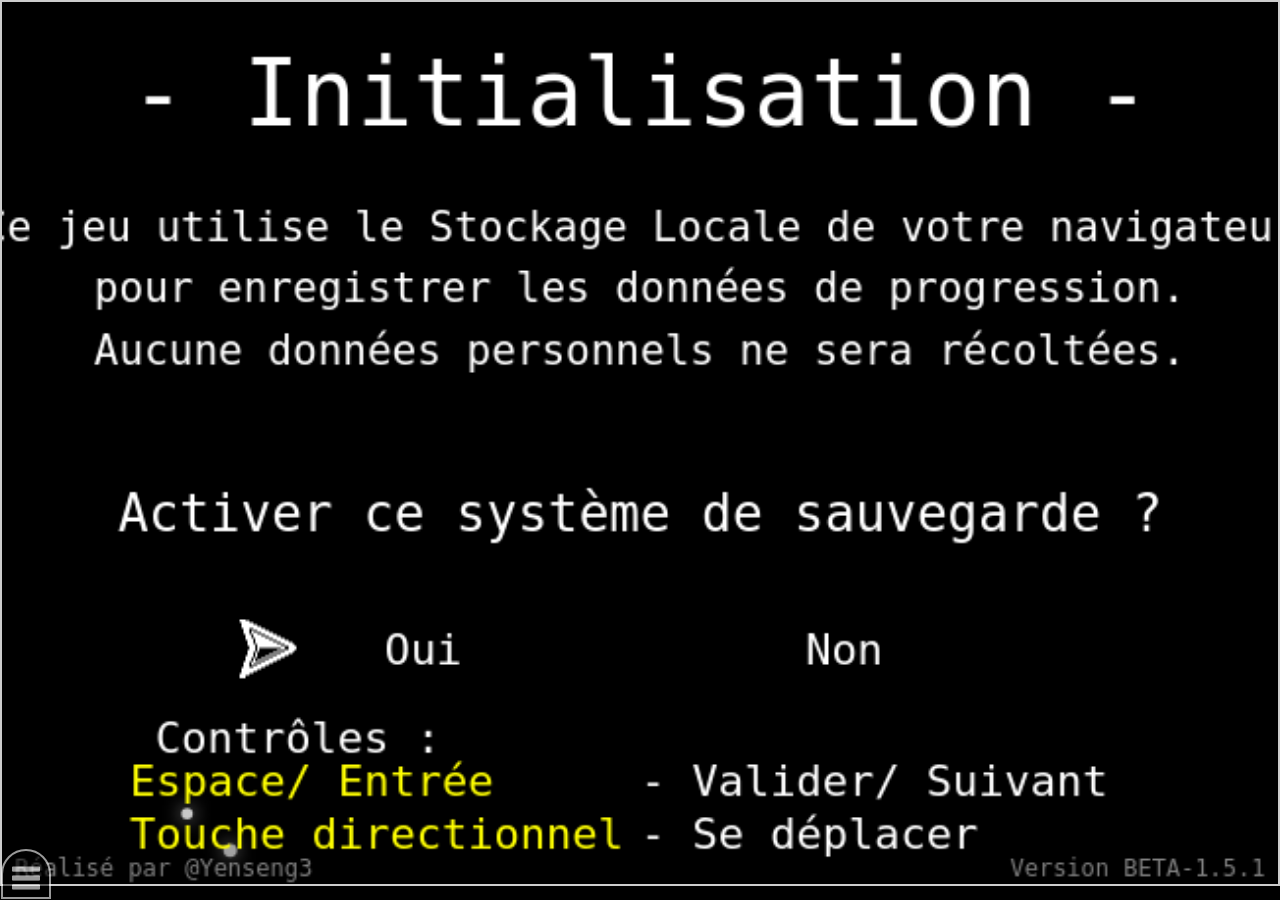
<file: index.html>
<!DOCTYPE html>
<html lang="fr-FR">

<head>
	<meta charset="utf-8">
	<link rel="stylesheet" type="text/css" href="assets/css/style.css">
	<link rel="stylesheet" type="text/css" href="assets/game/pageorder.css">
	<meta name="viewport" content="width=device-width, initial-scale=1.0">
	<title>Spé maths</title>
	<script type="text/javascript">
		let chargement=0;
	</script>
</head>
<body style="background-color: black;" class="overflowhide">
	<div id="game" class="game-lock">
		<canvas id="canvas1"></canvas>
		<p class="error" id="game-error">ERREUR 0 : Une option de votre navigateur semble bloquer l'execution de fichier Javascript.</p>
		<div class="btn-game-controler-box" id="controler">
			<div class="btn-game-controler-row">
				<button onclick="inputPlayerPhone(7)"> 7 </button>
				<button onclick="inputPlayerPhone(8)"> 8 </button>
				<button onclick="inputPlayerPhone(9)"> 9 </button>
				<button onclick="inputPlayerPhone('p')"> <img src="assets/game/assets/btn_pause.png" width="40px"> </button>
			</div>
			<div class="btn-game-controler-row">
				<button onclick="inputPlayerPhone(4)"> 4 </button>
				<button onclick="inputPlayerPhone(5)"> 5 </button>
				<button onclick="inputPlayerPhone(6)"> 6 </button>
				<button onclick="inputPlayerPhone('Retour')"><img src="assets/game/assets/btn_return.png" width="40px"> </button>
			</div>
			<div class="btn-game-controler-row">
				<button onclick="inputPlayerPhone(1)"> 1 </button>
				<button onclick="inputPlayerPhone(2)"> 2 </button>
				<button onclick="inputPlayerPhone(3)"> 3 </button>
				<button onclick="inputPlayerPhone('Negat')"><img src="assets/game/assets/btn_plusmoins.png" width="40px"></button>
			</div>
			<div class="btn-game-controler-row">
				<button onclick="inputPlayerPhone(0)"> 0 </button>
				<button class="btn-game-controller-ghost" disabled>   </button>
				<button class="btn-game-controller-ghost" disabled>   </button>
				<button onclick="inputPlayerPhone('Enter')"> <img src="assets/game/assets/btn_enter.png" width="40px"> </button>
			</div>
		</div>
		<div id="paragraphe">
			<div class="btn-game-box btn-game-box-fs">
				<button class="btn-game-off" onclick="phone(this)" title="Afficher les contrôles en mode portable"><img src="assets/img/modephone.png" width="35px"></button>
				<button class="btn-game-off" onclick="showHideDescription(this)" title="Afficher les contrôles en mode portable">Description</button>
				<button class="btn-game-off" onclick="showHideReseaux(this)" title="Afficher les contrôles en mode portable">Réseaux</button>
				<button class="btn-game-off" onclick="showHideChangelog(this)" title="Afficher les contrôles en mode portable">Changelog</button>
				<div class="btn-game-menu"><img src="assets/img/menu.png" width="32px" id="game-menu-btn"></div>
			</div>
			<div id="Description" class="texte">
				<h1>Spé Maths</h1>
				<h2>Description</h2>
				<p>Marre de se taper des sales notes en Mathématique ? Voilà la solution ! Venez vous entrainer quand vous voulez en calcul mental avec ce jeu !
					<br>Additions, soustractions, multiplications. Tout y est pour vous entrainer et flex comme un pro quand on vous demandera combien font 6x7...</p>
				<p>Créez vos programmes d'entrainement personnalisé ou jouez des niveaux à thème et enchaînez le plus d'opération possible dans un temps limité. Plus vous répondrez rapidement, plus votre score augmentera. Quel sera votre record ?</p>
				<br>
				<b>PEUT NE PAS FONCTIONNER CORRECTEMENT SUR SAFARI et MAC IOS !</b>
				<br>
				<hr>
			</div>
			<div id="Reseaux" class="texte">
				<h2>Réseaux</h2>
				<p>Bon vu qu'il ne s'agit que d'une simple page GitHub dans le but de présenter le projet (et que j'ai eu la flemme de faire un quelconque formulaire) vous pouvez toujours me laisser votre avis sur mon <b>Discord</b> dans la section <a class="discord-room" href="https://discord.gg/js3aJtBxdn" target="_blank"> #Spe-math </a> </p>
				<p>Sinon vous pouvez toujours me suivre sur :</p>
				<a href="https://twitter.com/Yenseng3" target="_blank" class="twitter">Twitter</a>
				<a href="https://www.youtube.com/channel/UCZDcdxTOk54EYf5yQXkz46w" target="_blank" class="youtube">Youtube</a>
				<a href="https://discord.gg/js3aJtBxdn" target="_blank" class="discord">Discord </a>
				<hr>
			</div>
			<div id="Changelog" class="texte">
				<h2>Changelog</h2>
				<h3>BETA 1.5.1 - 07/08/2025</h3>
				<p>Cette mise à jour aurait du sortir en Octobre dernier mais je n'arrivais pas à me débarasser de jekyll pour GitHub Pages qui empêchait la mise à jour de la page. La 1.6 est en préparation depuis un bon moment et arrivera vers fin-Octobre début Novembre. Cette mise à jour 1.5.1 est surtout là pour corriger des bugs majeur et reéquilibrer un niveau qui était beaucoup trop difficile d'après certains retours.<br> Vous pouvez suivre le développement du jeu sur le discord <a class="discord-room" href="https://discord.gg/js3aJtBxdn" target="_blank"> #Spe-math</a> .<br>Merci pour vos retours et continuez d'en faire, ça me motive pour finir le projet.</p>
				<ul>
					<li><b>PEUT NE PAS FONCTIONNER CORRECTEMENT SUR SAFARI et MAC IOS !</b></li>
					<br>
					<li>Niveau 25 modifié : Le niveau était beaucoup trop difficile sur la fin à cause du chrono trop court
						<ul>
							<li>Vies max 3 -> 5</li>
							<li>Temps de réponse maximum : 15s -> 16s</li>
							<li>Temps réduit après un certains nombre d'opération : 1s -> 0.75s</li>
						</ul>
					</li>
					<li>Ajout d'une option pour changer le sens d'écriture des réponses (par défaut : de droite à gauche).</li>
					<li>Correction d'un bug Majeur qui bloquait le joueur à la fin d'une partie s'il jouait en mode Temps ou mode Vie sans Additions.</li>
					<li>Correction du temps de récupération de la pause en jeu pour la version téléphone pour correspondre au temps de la version ordinateur.</li>
					<li>Correction d'un bug qui empêchait de réinnitialiser la sauvegarde.</li>
					<li>Correction d'un bug qui cumulait les temps de réponses sur une même opération dans le mode niveau.</li>
				</ul>
				<h3>BETA 1.5.0 - 29/06/2024</h3>
				<ul>
					<li><b>PEUT NE PAS FONCTIONNER CORRECTEMENT SUR SAFARI et MAC IOS !</b></li>
					<br>
					<li><b>Ajout d'une polices d'écriture au jeu.</b> Vous pouvez la changer dans le menu des Options.</li>
					<li>Changement intégrale de la page web pour ne laisser que le jeu au premier plan.</li>
					<li>Changement du calcul du temps, avant basé sur les frames, maintenant sur le temps écoulé entre chaque frame</li>
					<li>Mise à l'échelle auto de la fenêtre de jeu.</li>
					<li>Equilibrage du mode Arcade pour avoir une courbe de difficulté moins abrupte.</li>
					<li>Changement de l'animation lorsque l'on réalise un "PARFAIT" sur un niveau.</li>
					<li>Correction de multiple bug et problèmes d'animation de fin de niveau.</li>
					<li>Modification de certains sprites en jeu.</li>
					<li>Modification du temps de certaines animations.</li>
					<li>Optimisation des fichiers du jeu.</li>
				</ul>
				<hr>
				<h3>BETA 1.4.2 - 21/12/2023</h3>
				<ul>
					<li>Ajustement dans le mode arcade des points données, retrait des bonus de score lié aux combos et du temps minimum donné en cas de mauvaise réponse.</li>
					<li>Bug majeur corrigé dans le mode survi temps qui empêche de réintialiser la partie lorsque l'on sélectionne le bouton "rejouer" sur la version téléphone</li>
					<li>Bug corrigé d'une option qui n'était pas reconnu par le jeu. (n'affecte pas la sauvegarde)</li>
					<li>Bug corrigé de l'animation du bouton pause dans les niveaux et les modes survies.</li>
					<li>Bug corrigé de l'écran de fin du mode survi temps et survi PV qui ramène au menu principale avec une option vide en trop.</li>
				</ul>
				<hr>
				<h3>BETA 1.4.1 - 06/12/2023</h3>
				<ul>
					<li>Ajout de 6 Nouveaux niveaux difficile.</li>
					<li>Ajout d'un bouton de réinitialisation de sauvegarde dans le menu principale.</li>
					<li>Ajout d'un temps de recharge (7s) pour le bouton pause pour prévenir d'une utilisation abusive.</li>
					<li>Bug corrigé de l'écran de statistique qui faisait planter le jeu dans certaines conditions.</li>
					<li>Bug corrigé d'affichage du temps maximum dans la page Statistiques qui affichait le temps maximum de l'action suivante.</li> 
					<li>Bug corrigé du défilement des graphiques sur la page Statistique de fin de niveau sur la version téléphone.</li> 
					<li>Bug corrigé de l'écran de fin du mode arcade qui ramène au menu principale avec une option vide en trop.</li>
				</ul>
				<hr>
				<h3>BETA 1.4 - 24/11/2023</h3>
				<ul>
					<li><h4>Sauvegarde disponnible !</h4> Vos scores sur les niveaux sont désormais sauvegarder pour pouvoir vous la pêté pendant la pause en montrant tout les <b>PARFAIT</b> que vous avez réalisé.</li>
					<li><h4>NOUVEAU MODE : mode Arcade !</h4> Vous pouvez vous mesurer au plus grand défi du jeu !<br>Montrez l'étendu de votre puissance en calcul mental dans ce défi infini de plus en plus difficile, faites exploser le compteur de score en enchainant les bonnes réponses ! Bonne chance à vous.</li>
					<li>Ajout d'un écran de statistique à la fin de chaque niveau et survie pour analyser vos performances.</li>
					<li>Modification de la prise en compte des entrées faites en mode tactile. L'entrée est comptée uniquement lorsque le joueur relâche l'écran tactile pour empêcher d'éventuelles erreur de manipulation.</li>
					<li>Modification des niveaux 5 et 11.</li>
					<li>Modification de certaines images déjà existante.</li>
					<li>Modification du placement de certaines image sur lécran de jeu.</li>
					<li>Bug corrigé permettant de jouer une partie sans aucune opération en mode survie.</li>
					<li>Bug corrigé empechant le script de fin de partie de se déclancher en maintenant la touche espace.</li>
				</ul>
				<hr>
				<h3>BETA 1.3.2 - 23/09/2023</h3>
				<ul>
					<li>Ajout de 5 Nouveaux niveaux.</li>
					<li>Ajout des opérations à 4 chiffres en mode survis temps.</li>
					<li>Ajout de transition entre les niveaux et les menus.</li>
					<li><h4>Ajout de fonds animés.</h4><span>Cet ajout semble minime mais il est un bon indicateur de la progression dans le développement du jeu. Evidement si des problèmes sont a noter sur les fonds animés (gène au niveau du gameplay ou bug visuel), merci de m'en faire part sur le salon <a class="discord-room" href="https://discord.gg/js3aJtBxdn" target="_blank"> #Spe-math</a> du discord.</span></li>
					<li><h4>Equilibrage sur le temps gagné pour chaque bonne réponse en mode survie temps.</h4><span>Après avoir corrigé un bug majeur à propos de l'écoulement du temps, la plupart des formules de gain de temps en mode survis était devenu obselete. Cette nouvelle formule est en phase de test donc <b>si jamais vous trouver que le temps gagné en mode survie temps n'est pas très équilibré</b>, merci d'en témoigner sur le discord. Bon test à vous</span></li>
					<li>Modification des interfaces des modes survies pour les rendre plus facile d'utilisation dans la version smartphone et tablette.</li>
					<li>Modification de plusieurs textures.</li>
					<li>Bug majeur corrigé du temps qui ne s'écoulait pas à la même vitesse suivant la configuration des appareils.</li>
					<li>Bug corrigé affichant plus de 2 décimal au chrono pendant l'initialisation de la partie.</li>
					<li>Bug corrigé en mode "survie vies" affichant le symboles "x" pendant la partie s'il a été sélectionné en mode "survie temps" précédemment (n'affecte pas la partie).</li>
					<li>Bug corrigé de l'affichage de la barre du sablier ne correspondant pas au temps restant.</li>
					<li>Bug corrigé de l'animation du sablier lorsque le temps restant est inférieur à 20% du temps maximum.</li>
					<li>Bug corrigé du menu de sélection des niveaux dans la version smartphone.</li>
					<li>Bug corrigé du menu Options qui avait une option vide et qui est remplacé maintenant par le réglage de l'opacité des fonds.</li>
					<li>Correction de certains textes.</li>
				</ul>
				<hr>
				<h3>BETA 1.3.1 - 09/09/2023</h3>
				<ul>
					<li>5 Nouveaux niveaux ajoutés.</li>
					<li>Bug corrigé empechant le joueur de perdre une partie dans un niveau type leçons.</li>
					<li>Bug corrigé ne réinitialisant pas correctement les statistiques du joueur s'il appuyait sur "rejouer" en mode "survi PV".</li>
					<li>Correction de certains textes.</li>
				</ul>
				<hr>
				<h3>BETA 1.3 - 06/09/2023</h3>
				<ul>
					<li><h4>NOUVEAU MODE : mode niveaux ! </h4><span> Dans ce mode vous trouverez plusieurs enchainements d'opération thématique, le but étant de vous aider à développer vos propres méthodes de calculs mentaux.<br> Il y aura peu de défis pour cette mise à jour, j'attendrais vos retours sur les différents défis proposé pour les améliorer et en créer de nouveaux.</span></li>
					<li><h4>Refonte visuelle !</h4><span> De tout nouveaux sprites pour vos yeux et augmentation de la résolution des anciens sprites pour éviter qu'ils apparaissent flous à l'écran</span></li>
					<li>Nouveaux icons pour le menu de commande de la fenêtre de jeu.</li>
					<li>Ajustement du CSS.</li>
				</ul>
				<hr>
				<h3>BETA 1.2.1 - 09/08/2023</h3>
				<ul>
					<li><b>Fix de la touche "-" sur la pavé numérique qui permet maintenant de mettre le signe moins</b></li>
					<li>Ajustement du texte pour la version mobile. Certains textes étaient rogné</li>
				</ul>
				<hr>
				<h3>BETA 1.2 - 07/08/2023</h3>
				<ul>
					<li><h4>NOUVEAU MODE : mode vies !</h4> Vous devrez enchainer les bonnes réponses sans vous tromper mais attention, une erreur peut vous coûter la partie entière. Les dégâts que vous subissez sont égaux à <b>la différence entre votre résultat et le résultat attendu</b>. Si le chrono tombe à 0, vous subirez également des dégâts <b>proportionnellement à la difficulté</b> choisie mais ne mettra pas fin à votre partie <i>(sauf si vous n'avez plus de vies)</i>.
					<br>Attention à ne pas perdre le fil car <b>les résultats se cumulent entre eux !</b><br>Bon jeu, bonne chance et n'hésitez pas à nous faire part de vos retours sur le discord dans le salon <a class="discord-room" href="https://discord.gg/js3aJtBxdn" target="_blank"> #Spe-math</a> !</li>
					<li><h4>Nouveau menu principal</h4> Il est temps d'ajouter un peu de vie à ce jeu en y ajoutant des icons et autres menu de personnalisation. Vous avez maintenant accès à un <b>écran des options</b> pour modifier l'affichage de certains éléments en jeu. N'hésitez pas à nous donner des idées d'options à ajouter !</li>
					<li><h4>Equilibrage des opérations</h4> Dans le mode temps, il était possible de tomber sur des opérations vraiment trop simple pour les modes de difficultés élevé. Ceux-ci ont été modifié pour que les opérations collent mieux avec la difficulté choisie et le nombre d'opération sélectionné dans le menu.</li>
					<li>Ajout d'un ombrage sur les opérations pour augmenter leurs visibilités lorsqu'elles sortent du cadre à cause du grand nombre de caractère qui le compose.</li>
					<li>Ajustement du CSS pour la version téléphone.</li>
				</ul>
				<hr>
				<h3>BETA 1.1.1 - 26/07/2023</h3>
				<ul>
					<li><h4>Equilibrage des points</h4> <b>Avant ce Patch</b>, il fallait réalisé une opération en <b>moins de 3 secondes</b> pour obtenir plus du minimum de point peu importe la difficulté.<br> <b>Maintenant plus la difficulté sera élevée</b> (nombre de chiffre dans l'opération, mode de difficulté, type d'opération) <b>plus vous aurez de temps pour répondre correctement</b> et obtenir plus du minimum de point.<br><br><i>Par exemple : Dans la difficulté la plus élevé, avec 3 chiffres par opération et les 3 types d'opérations, vous avez 11 secondes pour répondre correctement pour avoir plus du minimum de point.</i></li>
					<li><h4>Modification de l'écran de fin</h4> L'écran de fin <b>affiche le mode dans lequel vous avez joué</b>.<br>L'opacité de l'écran a été augmentée.</li>
					<li>Ajout d'icons pour types d'opérations.</li>
					<li>Ajustement du CSS</li>
				</ul>
				<hr>
				<h3>BETA 1.1 - 20/07/2023</h3>
				<ul>
					<li><h4>COMPATIBILITE Smartphone et Tablette</h4> Appuyez sur le bouton <b>[phone]</b> dans le menu sous le jeu.</li>
				</ul>
				<hr>
				<h3>BETA 1.0.2 - 20/07/2023</h3>
				<ul>
					<li>Correction de l'espacement des textes et de l'opacité de l'écran de fin de partie pour que ce soit plus lisible.</li>
					<li>Ajustement du CSS.</li>
				</ul>
				<hr>
				<h3>BETA 1.0.1 - 20/07/2023</h3>
				<ul>
					<li>Ajout de la touche "Shift" pour mettre le signe ( - ).</li>
					<li>Ajout des Changelog sur la page.</li>
				</ul>
				<hr>
				<h3>BETA 1.0.0 - 19/07/2023</h3>
				<ul>
					<li>Sortie du jeu dans sa version BETA.</li>
				</ul>
				<hr>
			</div>
		<div>
	</div>
	<script type="text/javascript" src="assets/js/scriptpage.js"></script>
	<script src="assets/game/game.js"></script>
	<script src="assets/game/game-levels.js"></script>
	<script src="assets/game/game-function.js"></script>
	<script src="assets/game/game-event.js"></script>
	<script>
		const zoommax=6;
		const zoommin=0.75;
	</script>
</body>
</file>
<file: assets/css/style.css>
@charset "utf-8";
*{
	font-family: arial;
	box-sizing: border-box
}
html {
	scroll-behavior: smooth
}
.overflowhide {
	overflow: hidden !important;
}
a {
	text-decoration: none
}

header {
	background-color: rgb(20,50,50);
	width: 100%;
	z-index: 19;
}

.nav-active {
	transform: translateX(0);
	transition: transform 0.3s ease-in-out;
}
.menu{
	position: absolute;
	top: 15px;
	right : -98%;
	background-color: rgba(16,42,42,0.8);
	width: 75px;
	height: 75px;
	border: white solid 2px;
	border-radius: 50%;
	display: block;
}
.menu-active{
	right: 2%;
	transition: right 0.3s ease-in-out;
}
.nav-isactive{
	overflow: hidden;
}

h1 {
	margin: 0;
	text-align: center;
	padding: 30px;
	font-size: 45px;
	font-family: Arial
}
h2 {
	margin: 30px;
	font-size: 28px;
	font-family: monospace
}
h3 {
	margin: 0;
	padding: 10px;
	text-align: start;
	font-size: 24px;
	font-family: monospace
}
hr {
	margin: 1rem 3rem 0rem 3rem
}
li {
	margin:0.4rem;
}



.fmaj{
	text-transform: uppercase;
}

.maintitle{
	font-weight: bold;
	font-size: 40px;
	padding: 30px;
	margin: 0;
	color:white;
}

main {
	color: white;
	width: 100%;
	min-height: 100vh;
	padding: 0rem 0.8rem 0rem 0.8rem;
	background: linear-gradient(to right, rgba(0,0,0,0) 0%,rgba(0,0,0,0.5) 5%,rgba(0,0,0,0.7) 9%,rgba(0,0,0,0.7) 20%,rgba(0,0,0,0.7) 50%,rgba(0,0,0,0.7) 80%,rgba(0,0,0,0.7) 91%,rgba(0,0,0,0.5) 95%,rgba(0,0,0,0) 100%);
	display: block;
}

.btn-article {
	margin: 0.5rem 0; 
	padding: 0.5rem 2rem;
	background-color: rgba(0,0,0,0.3);
	color: white;
	font-size: 18px;
	border: solid white 1px;
	border-radius: 5px;
	transition-duration: 0.3s;
}
.btn-article:hover {
	background-color: rgba(0,0,0,0.7);
}
.btn-show {
	display: inline-block;
	margin: 0.5rem 0; 
	padding: 0.5rem 0.5rem;
	width: 2.4rem;
	height: 2.4rem;
	text-align: center;
	background-color: rgba(0,0,0,0.4);
	color: white;
	font-size: 18px;
	border: solid white 1px;
	border-radius: 50%;
	transition-duration: 0.3s;
	font-family: monospace
}
.btn-show:hover {
	background-color: rgba(0,0,0,0.7);
}
.md-hide{
	display: none;
}
.md-show{
	display: block;
} 
.sm-hide{
	display: none;
}
.sm-show{
	display: block;
}
.game-lib{
	display: flex;
	justify-content: center;
	flex-flow: row wrap;

}
.ltl-box{
	width: 410px;
	margin: 0 2px; 
}
.error{
	width: 100%;
	background-color: rgb(220, 200, 200);
	padding: 3px 5px 3px 12px;
	color: rgb(180,0,0);
	border: solid rgb(220,0,0) 2px;
	border-radius: 5px;
	font-size: 18px;
}

footer {
	display: flex;
	padding: 10px;
	justify-content: space-around;
	align-items: flex-start;
	width: 100%;
	background-color: rgb(50, 50, 50);
	min-height: 5vh;
}
footer ul{
	margin: 20px 30px;
	padding: 0;
	list-style: none;
	text-align: center;
	color: white;
}
footer ul li {
	padding: 3px 0;
}
footer ul li a {
	color: white;
}
.footer-title{
	text-transform: uppercase;
	font-weight: bold;
	padding: 10px;
}

/* ----------- BUTTON GAME OPTIONS ---------- */
.btn-game-box {
	display: flex;
	flex-flow: row wrap;
	justify-content: center;
	margin: auto;
	width: 100%;
	font-size: 24px;
}
.btn-game-box-fs {
	position: absolute;
	justify-content: center;
	border : white solid 1px;
	padding: 1rem 0;
	margin: auto;
	bottom: -245px;
	transition: bottom 0.3s;
	background-color: rgba(0, 0, 0, 0.7);
}
.btn-game-box div{
	display: none;
}
.btn-game-box button{
	font-size: 24px;
	border: 1px solid rgb(220,220,220);
	border-radius: 1.15rem; 
	width: 100%;
	height: 2.3rem;
	margin: 0.5rem;
}
.btn-game-box button img{
	width: 40px;
}
.btn-game-box-fs div{
	display: block;
	background-color: rgba(0, 0, 0, 0.9);
}
.btn-game-box-fs-active {
	bottom: 0px;
}
.btn-game-menu {
	position: absolute;
	padding:11px 0 0 7px;
	font-size: 24px;
	font-weight: bolder;
	bottom: 244px;
	width: 50px;
	opacity: 60%;
	height: 50px;
	border: white solid 2px;
	border-radius: 50% 50% 0 0;
	background-color: rgba(0, 0, 0, 0.5);
}
.btn-game-menu:hover {
	opacity: 100%;
}
.btn-game-menu-active {
	bottom:244px;
	opacity: 100%;
	background-color: rgba(255, 255, 255, 0.3);
}
.btn-game-off {
	background-color: rgba(0,0,0,0.5);
	transition-duration: 0.2s;
	color: rgb(230,230,230);
}
.btn-game-on {
	background-color: rgba(0,150,0,0.7);
	transition-duration: 0.2s;
	color: rgb(255,255,255);
}
.btn-game-disable {
	background-color: rgba(0,0,0,0.1);
	color: rgb(150,150,150);
	opacity:0.7;
}
.btn-game-off:hover {
	background-color: rgba(100,100,100,0.6);
	color: rgb(255,255,255);
}
.btn-game-on:hover {
	background-color: rgba(150,0,0,0.7);
	transition-duration: 0.2s;
	color: rgb(255,255,255);
}
.game-lock {
	z-index: 100;
	position: fixed;
	top: 0;
	left: 0;
	height: 100%;
	margin: auto;
	width: 100%;
	background-color: rgba(0,0,0,0.85);
	overflow: hidden;
}
.btn-game-controler-box {
	display: none;
	margin-top: 1rem;
	flex-flow: column nowrap;
	justify-content: center;
}
.btn-game-controler-row {
	display: flex;
	flex-flow: row nowrap;
	justify-content: center;
}
.btn-game-controler-box button {
	font-size: 26px;
	border: 1px solid rgb(220,220,220);
	background-color: rgba(0,0,0,0.85);
	border-radius: 0.3rem; 
	width: 20%;
	height: 5rem;
	margin: 0.3rem;
	color: white;
}
.btn-game-controler-box button:active {
	background-color: rgba(255,255,255,0.1);
}
.btn-game-controller-ghost {
	opacity: 0;
}

/* ----------- AUTRES ---------- */

.activ-layer {
	bottom:0px !important;
}
.texte {
	position:relative;
	bottom: -50vh;
	padding: 1rem;
	background-color: rgba(0,0,0,0.9);
	color: rgb(255,255,255);
	overflow-y: scroll;
	height: 50vh;
	display: none;
}
#paragraphe {
	position:absolute;
	bottom:0px;
	width: 100%;
}
.activ-layer-menu {
	bottom: 50vh !important;
}

.discord-room {
	background-color: rgb(61, 66, 112);
	color: rgb(201,203,247);
	font-weight: bold;
	padding: 2px 5px;
	border-radius: 5px;
	font-size: 18px;
}
.discord-room:hover {
	background-color: rgb(88, 101, 242);
	color: white;
}
.twitter {
	display: inline-block;
	background-color: rgb(29, 155, 240);
	font-weight: bold;
	margin: 0.5rem 0.1rem;
	padding: 0.5rem 2.5rem;
	border-radius: 1rem;
	font-size: 20px;
	color: white;
}
.youtube {
	display: inline-block;
	background-color: rgb(255, 0, 0);
	font-weight: bold;
	margin: 0.5rem 0.1rem;
	padding: 0.5rem 2.5rem;
	border-radius: 1rem;
	font-size: 20px;
	color: white;
}
.discord {
	display: inline-block;
	background-color: rgb(88, 101, 242);
	font-weight: bold;
	margin: 0.5rem 0.1rem;
	padding: 0.5rem 2.5rem;
	border-radius: 1rem;
	font-size: 20px;
	color: white;
}
@media (min-width: 386px){
	.btn-game-box-fs {
		position: absolute;
		justify-content: center;
		border : white solid 1px;
		margin: auto;
		bottom: -149px;
		transition: bottom 0.3s;
	}
	.btn-game-menu {
		position: absolute;
		padding:11px 0 0 7px;
		font-size: 24px;
		font-weight: bolder;
		bottom: 149px;
		width: 50px;
		height: 50px;
		border: white solid 2px;
		border-radius: 50% 50% 0 0;
		background-color: rgba(0, 0, 0, 0.5);
	}
	.btn-game-box-fs-active {
		bottom: 0px;
	}
	.btn-game-menu-active {
		background-color: rgba(255, 255, 255, 0.3);
	}
	.btn-game-box button{
		font-size: 22px;
		border: 1px solid rgb(220,220,220);
		border-radius: 1rem; 
		width: 40%;
		height: 2.6rem;
		margin: 0.5rem;
	}
}

@media (min-width: 450px){
	.btn-game-box-fs {
		position: absolute;
		justify-content: center;
		border : white solid 1px;
		margin: auto;
		bottom: -140px;
		width: 100%;
		transition: bottom 0.3s;
	}
	.btn-game-menu {
		position: absolute;
		padding:11px 0 0 7px;
		font-size: 24px;
		font-weight: bolder;
		bottom: 140px;
		left:0;
		width: 50px;
		height: 50px;
		border: white solid 2px;
		border-radius: 50% 50% 0 0;
		background-color: rgba(0, 0, 0, 0.5);
	}
	.btn-game-box-fs-active {
		bottom: 0px;
	}
	.btn-game-menu-active {
		background-color: rgba(255, 255, 255, 0.3);
	}
	.btn-game-box button{
		font-size: 22px;
		border: 1px solid rgb(220,220,220);
		border-radius: 1rem; 
		max-width: 22%;
		min-width: 175px;
		height: 2.3rem;
		margin: 0.5rem;
	}
	.btn-game-box button img{
		width: 33px;
	}
}
@media (min-width: 765px){
	.btn-game-box-fs {
		position: absolute;
		justify-content: center;
		border : white solid 1px;
		margin: auto;
		bottom: -87px;
		width: 100%;
		transition: bottom 0.3s;
	}
	.btn-game-box-fs-active {
		bottom: 0px;
	}
	.btn-game-menu {
		bottom: 87px;
		left:0;
	}
	.texte {
		position:relative;
		bottom: -50vh;
		padding: 1rem 5rem;
	}
}
@media (min-width: 992px){
	.texte {
		position:relative;
		bottom: -50vh;
		padding: 1rem 12rem;
	}
}
@media (min-width: 576px){
	h1 {
		font-size: 40px;
		font-family: Arial
	}
	h2 {
		font-size: 30px;
		font-family: monospace
	}
	h3 {
		margin: 0;
		padding: 10px;
		text-align: start;
		font-size: 28px;
		font-family: monospace
	}
	main {
		width: 100%;
	}
	.md-hide{
		display: none;
	}
	.md-show{
		display: block;
	} 
	.sm-hide{
		display: none;
	}
	.sm-show{
		display: block;
	}
	.tirroir{
		flex-flow: row nowrap;
		align-items: center;
	}
	.tirroir p{
		padding-left: 20px;
		color : white;
	}
}
@media (min-width: 768px){
	body {
		overflow-y: scroll !important;
	}
	h1 {
		font-size: 42px;
		font-family: Arial
	}
	h2 {
		font-size: 34px;
		font-family: monospace
	}
	h3 {
		text-align: center;
		font-size: 30px;
		font-family: monospace
	}
	main {
		width: 100%;
		padding: 0rem 2rem 0rem 2rem;
	}
	nav {
		position: sticky;
		padding-top: 0;
		height: 40px;
		background-color: rgb(16,42,42);
		transform: translateX(0);
	}
	nav>div {
		display: none;
	}
	nav>ul {
		list-style: none;
		flex-flow: row;
	}
	.menu {
		/*position: fixed;
		z-index: 18;
		top: 10px;
		right: 2%;*/
		display: none;
	}
	.md-hide{
		display: block;
	}
	.md-show{
		display: none;
	} 
	.sm-hide{
		display: block;
	}
	.sm-show{
		display: none;
	}
	.background-article-game {
		width: 715px;
		margin: auto;
	}
}
@media (min-width: 992px) {
	main {
		width: 900px;
		margin: auto;
	}
	h1 {
		margin: 0;
		padding: 30px;
		font-size: 60px;
		font-family: Arial;
	}
	h2 {
		margin: 30px;
		font-size: 42px;
		font-family: monospace;
	}
	h3 {
		margin: 30px;
		text-align: center;
		font-size: 30px;
		font-family: monospace;
	}
	.md-hide{
		display: block;
	}
	.md-show{
		display: none;
	} 
	.sm-hide{
		display: block;
	}
	.sm-show{
		display: none;
	}
	.background-article-game {
		width: 836px;
	}
	.desc-game {
		display: block;
		padding: 1rem 3rem;
	}
}
</file>
<file: assets/game/pageorder.css>
#canvas1 {
	display: block;
	margin: auto;
	border: 2px solid #cccccc;
	width: 650px ;
	height: 450px;
	background-color: black;
}
</file>
